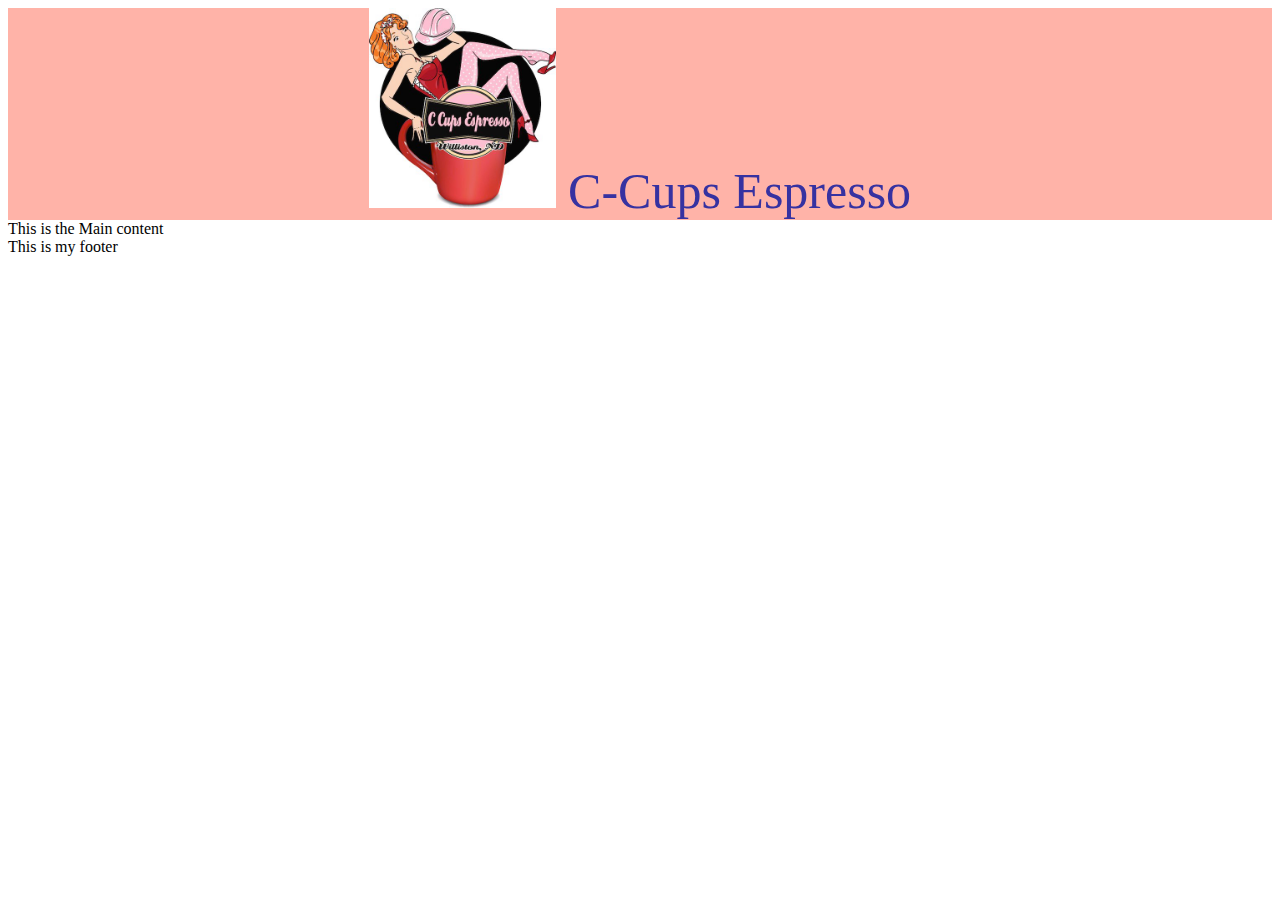
<file: Home.html>
<!DOCTYPE html>
<head>
  <meta charset="utf-8">
  <title>C-Cups Espresso</title>
  <link>
  <style>
  header{
      text-align: center;
      font-size: 50px;
      color: rgba(32, 35, 160, .9);
      background-color: rgba(317, 66, 38, 0.4)


  }

  </style>

</head>

<body>

  <header><img src="imgs/Logo.jpg" alt="Logo"  height=200px>
  </style> C-Cups Espresso</header>

  <main>This is the Main content</main>

  <footer>This is my footer</footer>

</body>
</file>
